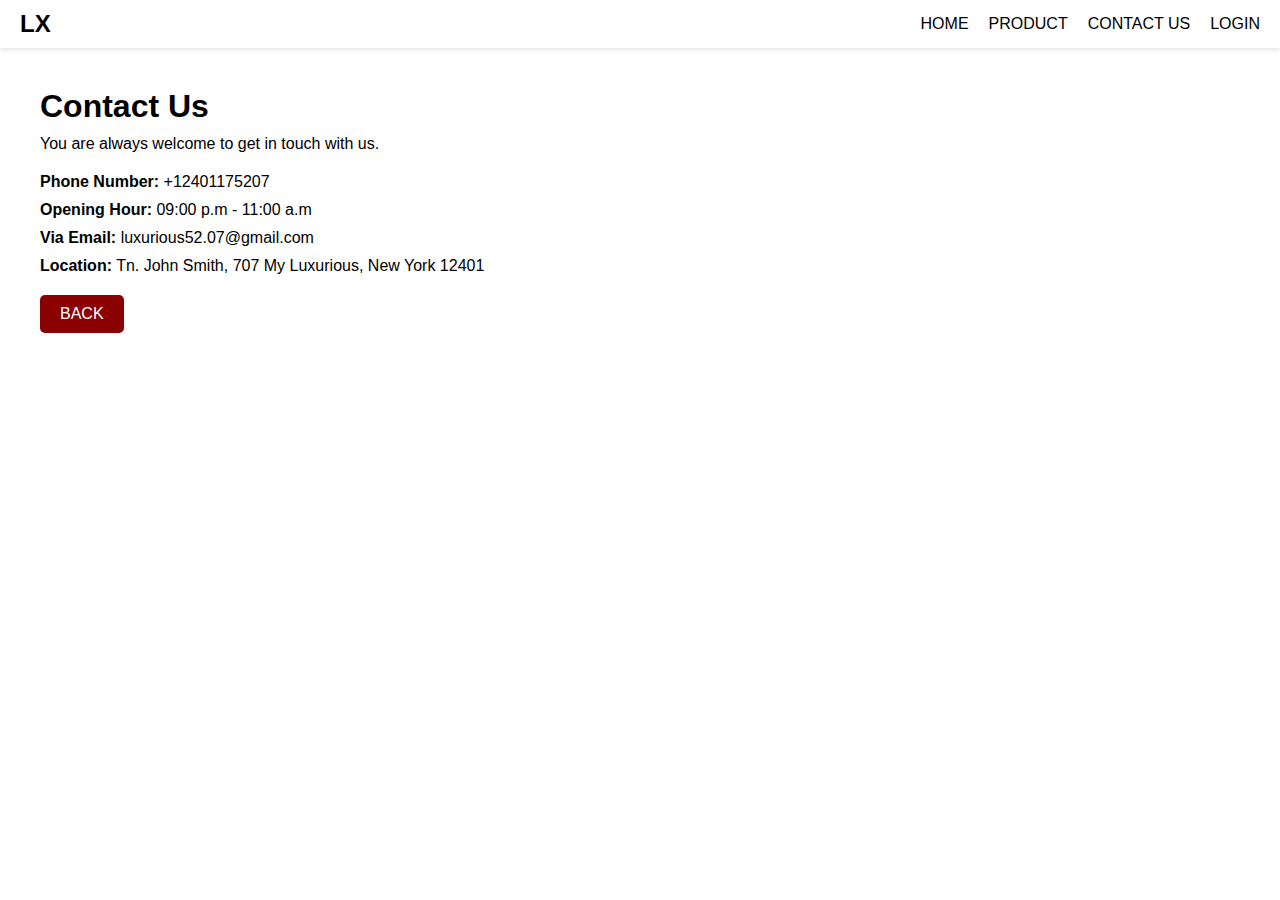
<file: cs.html>
<!DOCTYPE html>
<html lang="en">
<head>
  <meta charset="UTF-8">
  <meta name="viewport" content="width=device-width, initial-scale=1.0">
  <title>Contact Us</title>
  <link rel="stylesheet" href="cs.css">
</head>
<body>
  <header>
    <div class="logo">LX</div>
    <nav>
      <ul>
        <li><a href="#">HOME</a></li>
        <li><a href="#">PRODUCT</a></li>
        <li><a href="#">CONTACT US</a></li>
        <li><a href="#">LOGIN</a></li>
      </ul>
    </nav>
  </header>

  <main>
    <div class="contact-container">
      <h1>Contact Us</h1>
      <p>You are always welcome to get in touch with us.</p>
      <ul class="contact-info">
        <li><strong>Phone Number:</strong> +12401175207</li>
        <li><strong>Opening Hour:</strong> 09:00 p.m - 11:00 a.m</li>
        <li><strong>Via Email:</strong> luxurious52.07@gmail.com</li>
        <li><strong>Location:</strong> Tn. John Smith, 707 My Luxurious, New York 12401</li>
      </ul>
      <button onclick="history.back()">BACK</button>
    </div>
    <div class="image-container"></div>
  </main>
</body>
</html>
</file>
<file: cs.css>
* {
    margin: 0;
    padding: 0;
    box-sizing: border-box;
    font-family: Arial, sans-serif;
  }
  
  body {
    background-color: #fff;
  }
  
  header {
    display: flex;
    justify-content: space-between;
    align-items: center;
    padding: 10px 20px;
    background-color: #fff;
    box-shadow: 0 2px 4px rgba(0, 0, 0, 0.1);
  }
  
  .logo {
    font-size: 24px;
    font-weight: bold;
  }
  
  nav ul {
    display: flex;
    list-style: none;
  }
  
  nav ul li {
    margin-left: 20px;
  }
  
  nav ul li a {
    text-decoration: none;
    color: #000;
  }
  
  main {
    display: flex;
    justify-content: space-between;
    padding: 40px;
  }
  
  .contact-container {
    max-width: 500px;
  }
  
  .contact-container h1 {
    font-size: 32px;
    margin-bottom: 10px;
  }
  
  .contact-container p {
    font-size: 16px;
    margin-bottom: 20px;
  }
  
  .contact-info {
    list-style: none;
    margin-bottom: 20px;
    justify-content: center;
  }
  
  .contact-info li {
    margin-bottom: 10px;
  }
  
  button {
    background-color: #8b0000;
    color: white;
    border: none;
    padding: 10px 20px;
    cursor: pointer;
    font-size: 16px;
    border-radius: 5px;
  }
  
  button:hover {
    background-color: #a52a2a;
  }
  
  .image-container {
    width: 400px;
    height: 400px;
    background: url('https://via.placeholder.com/400x400?text=Image') no-repeat center center/cover;
  }
</file>
